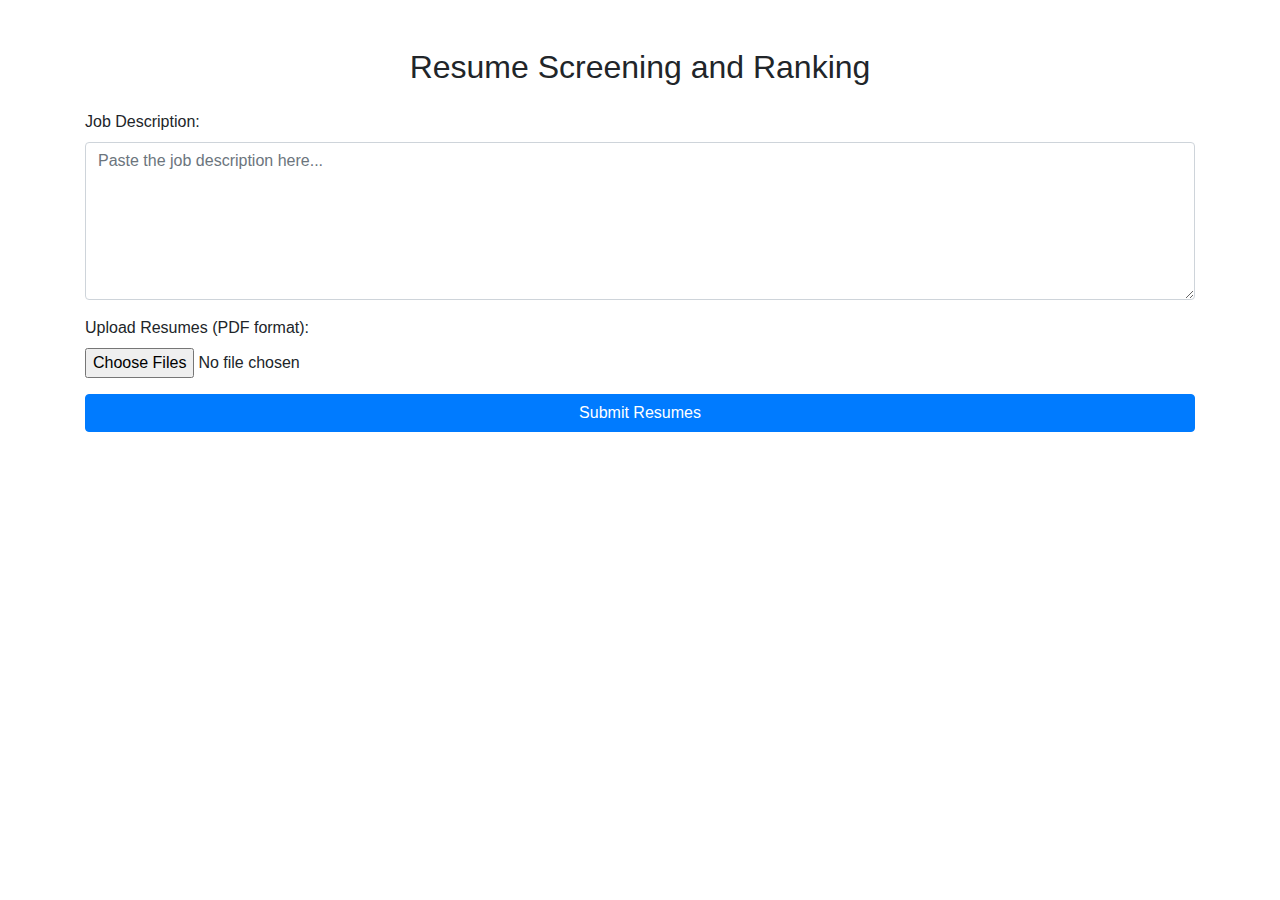
<file: templates/index.html>
<!DOCTYPE html>
<html lang="en">
<head>
    <meta charset="UTF-8">
    <meta name="viewport" content="width=device-width, initial-scale=1.0">
    <title>Resume Screening and Ranking</title>
    <link rel="stylesheet" href="https://maxcdn.bootstrapcdn.com/bootstrap/4.5.2/css/bootstrap.min.css">
    <style>
        .result-container {
            margin-top: 20px;
        }
        .resume-result {
            border: 1px solid #ddd;
            margin-bottom: 20px;
            padding: 20px;
            border-radius: 8px;
            background-color: #f9f9f9;
        }
        .resume-result h4 {
            margin-bottom: 10px;
        }
        .resume-result p {
            font-size: 14px;
        }
        .resume-result .chart-container {
            text-align: center;
            margin-top: 10px;
        }
        .error {
            color: red;
            font-weight: bold;
        }
        .gender-info {
            margin-top: 10px;
            padding: 10px;
            border: 1px solid #ddd;
            background-color: #f0f0f0;
            border-radius: 5px;
        }
    </style>
</head>
<body>
    <div class="container">
        <h2 class="text-center mt-5">Resume Screening and Ranking</h2>
        
        <!-- Form to upload resumes and enter job description -->
        <form action="/screen_resumes" method="POST" enctype="multipart/form-data" class="mt-4">
            <div class="form-group">
                <label for="job_description">Job Description:</label>
                <textarea id="job_description" name="job_description" class="form-control" rows="6" placeholder="Paste the job description here..." required></textarea>
            </div>
            <div class="form-group">
                <label for="resumes">Upload Resumes (PDF format):</label>
                <input type="file" id="resumes" name="resumes" class="form-control-file" multiple required>
            </div>
            <button type="submit" class="btn btn-primary btn-block">Submit Resumes</button>
        </form>

        <!-- Display errors (if any) -->
        <div id="error-message" class="error mt-4" style="display: none;"></div>

        <!-- Display results -->
        <div id="results" class="result-container" style="display: none;">
            <h3 class="text-center">Ranking Results</h3>
            <div id="results-list"></div>
        </div>
    </div>

    <!-- Scripts -->
    <script src="https://code.jquery.com/jquery-3.5.1.min.js"></script>
    <script src="https://maxcdn.bootstrapcdn.com/bootstrap/4.5.2/js/bootstrap.bundle.min.js"></script>
    <script>
        // Form submission and result display
        $("form").on("submit", function(e) {
            e.preventDefault();
            $("#error-message").hide();
            $("#results").hide();
            $("#results-list").empty();

            // FormData to send files and data
            var formData = new FormData(this);

            $.ajax({
                url: '/screen_resumes',
                type: 'POST',
                data: formData,
                processData: false,
                contentType: false,
                success: function(response) {
                    if (response.error) {
                        $("#error-message").text(response.error).show();
                    } else {
                        $("#results").show();
                        response.forEach(function(resume) {
                            var resumeDiv = $('<div class="resume-result"></div>');
                            resumeDiv.append('<h4>' + resume.resume_filename + ' (Rank: ' + resume.rank + ')</h4>');
                            resumeDiv.append('<p><strong>Analysis:</strong><br>' + resume.text_analysis.replace(/\n/g, "<br>") + '</p>');
                            
                            // Display gender information
                            if (resume.gender_found.length > 0) {
                                var genderInfo = '<div class="gender-info"><strong>Gender Info:</strong><br>';
                                genderInfo += 'Gender: ' + resume.gender_found.join(', ') + '</div>';
                                resumeDiv.append(genderInfo);
                            }

                            // Display radar chart
                            var radarChartHtml = '<div class="chart-container"><img src="data:image/png;base64,' + resume.radar_chart + '" alt="Radar Chart"></div>';
                            resumeDiv.append(radarChartHtml);

                            // Display the match scores in fixed order
                            var fixedCategories = ["Soft skills", "Hard skills", "Experience", "Education and certifications", "Keywords"];
                            var scoreTable = '<table class="table table-bordered mt-3"><tr><th>Category</th><th>Score</th></tr>';
                            
                            // Ensure the categories are displayed in a fixed order
                            fixedCategories.forEach(function(category) {
                                var score = resume.scores_dict[category] !== undefined ? resume.scores_dict[category] : 0;
                                scoreTable += '<tr><td>' + category + '</td><td>' + score + '%</td></tr>';
                            });

                            scoreTable += '</table>';
                            resumeDiv.append(scoreTable);

                            $("#results-list").append(resumeDiv);
                        });
                    }
                },
                error: function(jqXHR, textStatus, errorThrown) {
                    $("#error-message").text('An error occurred while processing the resumes: ' + textStatus).show();
                }
            });
        });
    </script>
</body>
</html>
</file>
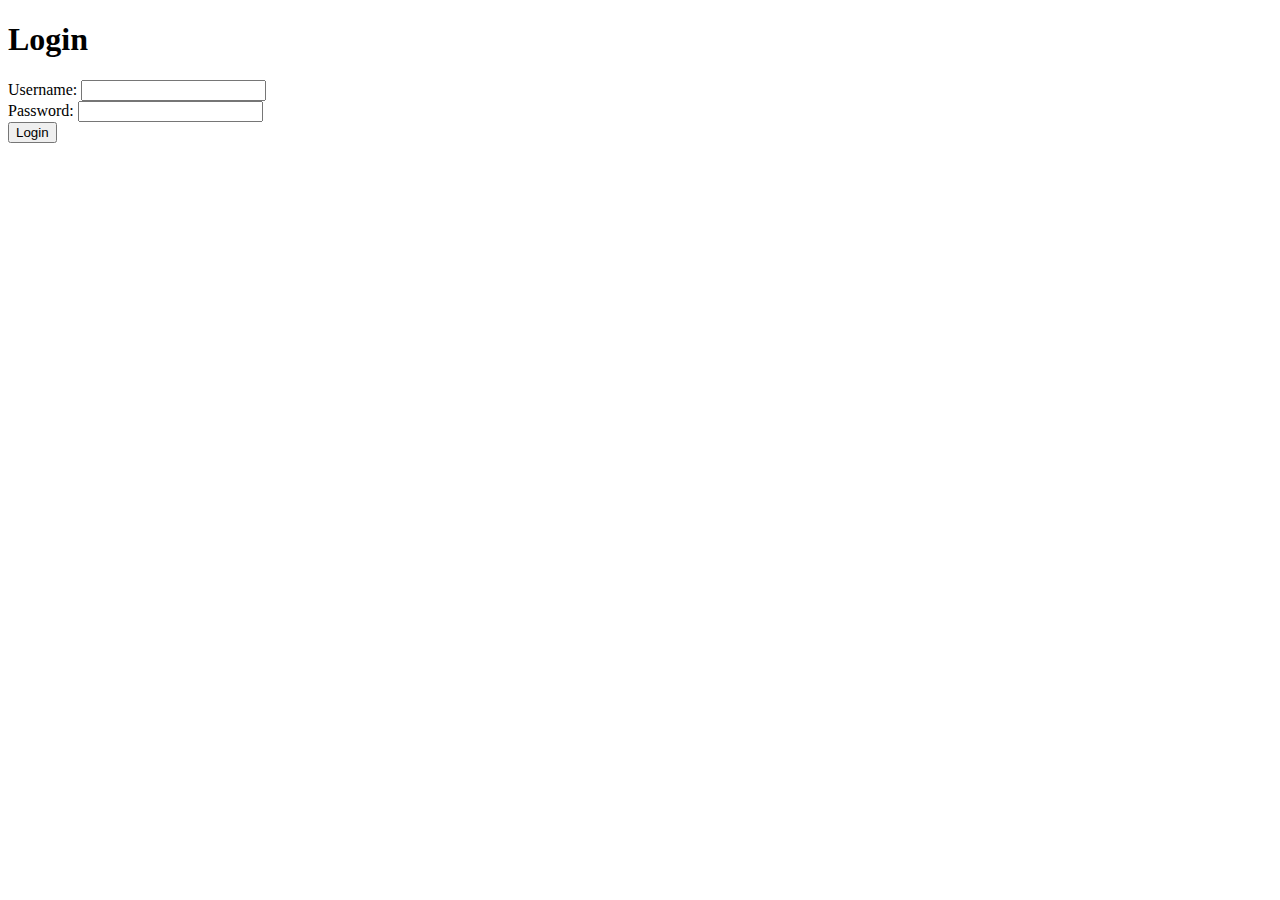
<file: app/templates/login.html>
<!DOCTYPE html>
<html>
<head>
    <title>FairLens - Login</title>
</head>
<body>
    <h1>Login</h1>
    <form action="/login" method="post">
        <label for="username">Username:</label>
        <input type="text" id="username" name="username"><br>
        <label for="password">Password:</label>
        <input type="password" id="password" name="password"><br>
        <button type="submit">Login</button>
    </form>
</body>
</html>
</file>
